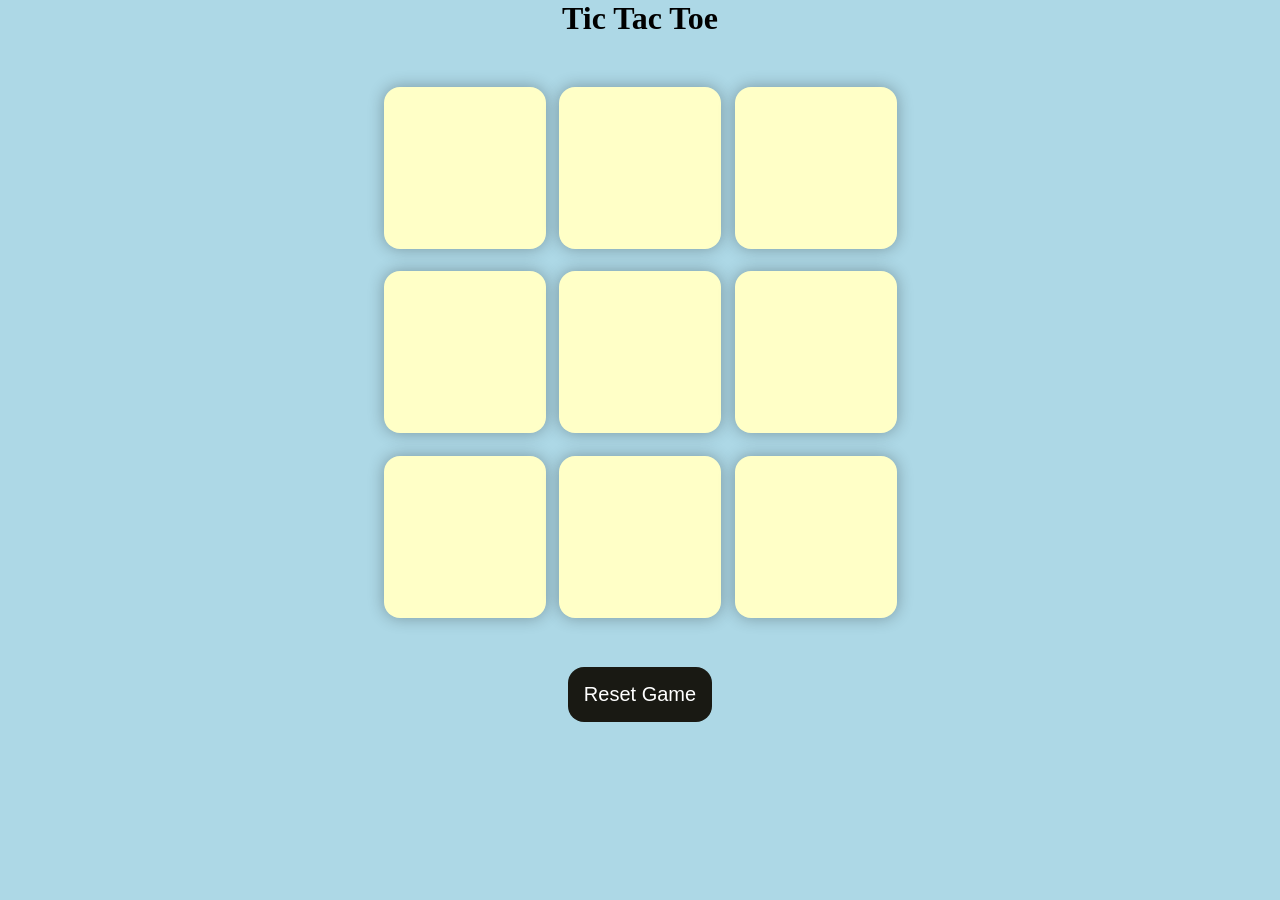
<file: index.html>
<!DOCTYPE html>
<html lang="en">
  <head>
    <meta charset="UTF-8" />
    <meta name="viewport" content="width=device-width, initial-scale=1.0" />
    <title>Tic-Tac-Toe Game</title>
    <link rel="stylesheet" href="style.css" />
  </head>
  <body>
    <div class="msg-container hide">
      <p id="msg">Winner</p>
      <button id="new-btn">New Game</button>
    </div>
    <main>
      <h1>Tic Tac Toe</h1>
      <div class="container">
        <div class="game">
          <button class="box"></button>
          <button class="box"></button>
          <button class="box"></button>
          <button class="box"></button>
          <button class="box"></button>
          <button class="box"></button>
          <button class="box"></button>
          <button class="box"></button>
          <button class="box"></button>
        </div>
      </div>
      <button id="reset-btn">Reset Game</button>
    </main>
      <div id="celebration"></div>

    <script src="script.js"></script>
  </body>
</html>
</file>
<file: style.css>
* {
  margin: 0;
  padding: 0;
}

body {
  background-color: #add8e6;
  text-align: center;
}

.container {
  height: 70vh;
  display: flex;

  justify-content: center;
  align-items: center;
}

.game {
  height: 60vmin;
  width: 60vmin;
  display: flex;
  flex-wrap: wrap;
  justify-content: center;
  align-items: center;
  gap: 1.5vmin;
}

.box {
  height: 18vmin;
  width: 18vmin;
  border-radius: 1rem;
  border: none;
  box-shadow: 0 0 1rem rgba(0, 0, 0, 0.3);
  font-size: 8vmin;
  color: #b0413e;
  background-color: #ffffc7;
}

#reset-btn {
  padding: 1rem;
  font-size: 1.25rem;
  background-color: #191913;
  color: #fff;
  border-radius: 1rem;
  border: none;
}

#new-btn {
  padding: 1rem;
  font-size: 1.25rem;
  background-color: #191913;
  color: #fff;
  border-radius: 1rem;
  border: none;
}

#msg {
  color: #ffffc7;
  font-size: 5vmin;
}

.msg-container {
  height: 100vmin;
  display: flex;
  justify-content: center;
  align-items: center;
  flex-direction: column;
  gap: 4rem;
}

.hide {
  display: none;
}

#celebration {
  position: fixed;
  top: 0;
  left: 0;
  width: 100%;
  height: 100%;
  pointer-events: none;
  overflow: hidden;
  z-index: 1000;
}

.confetti {
  position: absolute;
  width: 10px;
  height: 10px;
  border-radius: 50%;
  animation: fall linear forwards;
}

@keyframes fall {
  0% {
    transform: translateY(-100px) rotate(0deg);
    opacity: 1;
  }
  100% {
    transform: translateY(100vh) rotate(720deg);
    opacity: 0;
  }
}
</file>
